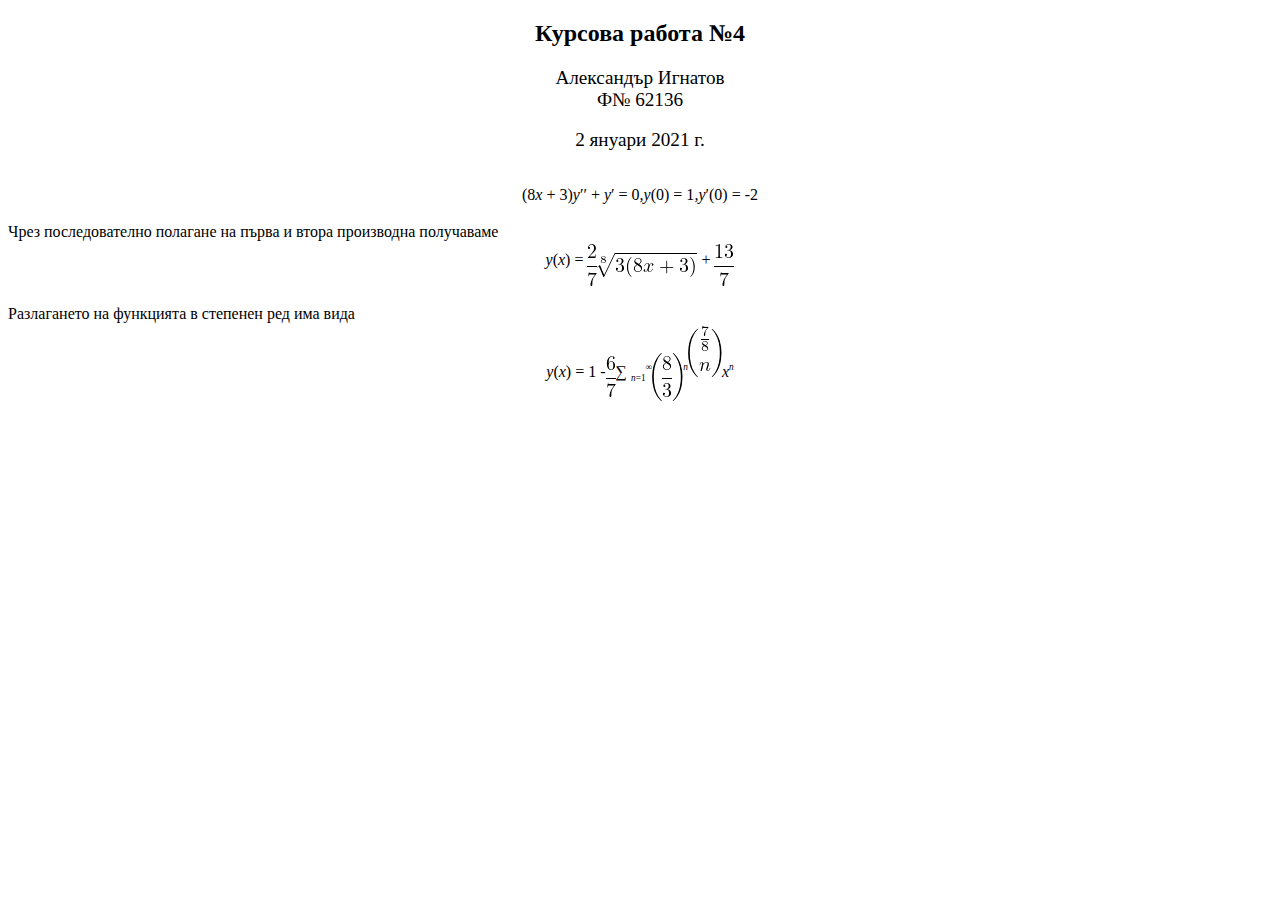
<file: solution.html>
<!DOCTYPE html PUBLIC "-//W3C//DTD HTML 4.01 Transitional//EN"  
  "http://www.w3.org/TR/html4/loose.dtd">  
<html > 
<head><title>&#x0420;&#x04D8;&#x0421;&#x0494;&#x0421;&#x0490;&#x0421;&#x0492;&#x0420;�&#x0420;&#x045E;&#x0420;&#x04E9; &#x0421;&#x0490;&#x0420;&#x04E9;&#x0420;&#x04AB;&#x0420;�&#x0421;&#x0402;&#x0420;&#x04E9; &#x0432;&#x04BA;&#x040F;4</title> 
<meta http-equiv="Content-Type" content="text/html; charset=iso-8859-1"> 
<meta name="generator" content="TeX4ht (https://tug.org/tex4ht/)"> 
<meta name="originator" content="TeX4ht (https://tug.org/tex4ht/)"> 
<!-- html --> 
<meta name="src" content="solution.tex"> 
<link rel="stylesheet" type="text/css" href="solution.css"> 
</head><body 
>
   <div class="maketitle">



<h2 class="titleHead">&#x041A;&#x0443;&#x0440;&#x0441;&#x043E;&#x0432;&#x0430; &#x0440;&#x0430;&#x0431;&#x043E;&#x0442;&#x0430; &#x2116;4</h2>
<div class="author" ><span 
class="larm-1200">&#x0410;&#x043B;&#x0435;&#x043A;&#x0441;&#x0430;&#x043D;&#x0434;&#x044A;&#x0440; &#x0418;&#x0433;&#x043D;&#x0430;&#x0442;&#x043E;&#x0432;</span>
<br />     <span 
class="larm-1200">&#x0424;&#x2116; 62136 </span></div><br />
<div class="date" ><span 
class="larm-1200">2</span><span 
class="larm-1200">&#x00A0;&#x044F;&#x043D;&#x0443;&#x0430;&#x0440;&#x0438; 2021 &#x0433;.</span></div>
   </div>
   <table 
class="equation-star"><tr><td>
                <span 
class="cmr-10">(8</span><span 
class="cmmi-10">x </span><span 
class="cmr-10">+ 3)</span><span 
class="cmmi-10">y</span><span 
class="cmsy-10">&#x2032;&#x2032;</span> <span 
class="cmr-10">+ </span><span 
class="cmmi-10">y</span><span 
class="cmsy-10">&#x2032; </span><span 
class="cmr-10">= 0</span><span 
class="cmmi-10">,y</span><span 
class="cmr-10">(0) = 1</span><span 
class="cmmi-10">,y</span><span 
class="cmsy-10">&#x2032;</span><span 
class="cmr-10">(0) = </span><span 
class="cmsy-10">-</span><span 
class="cmr-10">2</span>
</td></tr></table>
<!--l. 16--><p class="nopar" >
<!--l. 18--><p class="indent" >   &#x0427;&#x0440;&#x0435;&#x0437; &#x043F;&#x043E;&#x0441;&#x043B;&#x0435;&#x0434;&#x043E;&#x0432;&#x0430;&#x0442;&#x0435;&#x043B;&#x043D;&#x043E; &#x043F;&#x043E;&#x043B;&#x0430;&#x0433;&#x0430;&#x043D;&#x0435; &#x043D;&#x0430; &#x043F;&#x044A;&#x0440;&#x0432;&#x0430; &#x0438; &#x0432;&#x0442;&#x043E;&#x0440;&#x0430; &#x043F;&#x0440;&#x043E;&#x0438;&#x0437;&#x0432;&#x043E;&#x0434;&#x043D;&#x0430; &#x043F;&#x043E;&#x043B;&#x0443;&#x0447;&#x0430;&#x0432;&#x0430;&#x043C;&#x0435;
   <table 
class="equation-star"><tr><td>

                      <span 
class="cmmi-10">y</span><span 
class="cmr-10">(</span><span 
class="cmmi-10">x</span><span 
class="cmr-10">) =</span> <img 
src="solution0x.png" alt="2
7"  class="frac" align="middle"><img 
src="solution1x.png" alt="8&#x2218; --------
  3(8x + 3)"  class="root" align="middle" > <span 
class="cmr-10">+</span> <img 
src="solution2x.png" alt="13
7"  class="frac" align="middle">
</td></tr></table>
<!--l. 22--><p class="nopar" >
<!--l. 24--><p class="indent" >   &#x0420;&#x0430;&#x0437;&#x043B;&#x0430;&#x0433;&#x0430;&#x043D;&#x0435;&#x0442;&#x043E; &#x043D;&#x0430; &#x0444;&#x0443;&#x043D;&#x043A;&#x0446;&#x0438;&#x044F;&#x0442;&#x0430; &#x0432; &#x0441;&#x0442;&#x0435;&#x043F;&#x0435;&#x043D;&#x0435;&#x043D; &#x0440;&#x0435;&#x0434; &#x0438;&#x043C;&#x0430; &#x0432;&#x0438;&#x0434;&#x0430;
   <table 
class="equation-star"><tr><td>
                 <span 
class="cmmi-10">y</span><span 
class="cmr-10">(</span><span 
class="cmmi-10">x</span><span 
class="cmr-10">) = 1 </span><span 
class="cmsy-10">-</span><img 
src="solution3x.png" alt="6
7"  class="frac" align="middle"><span 
class="cmex-10">&#x2211;</span>
    <sub><span 
class="cmmi-7">n</span><span 
class="cmr-7">=1</span></sub><sup><span 
class="cmsy-7">&#x221E;</span></sup><span class="bigg"><img 
src="solution4x.png" alt="("  class="left" align="middle"></span><img 
src="solution5x.png" alt="8
3"  class="frac" align="middle"><span class="bigg"><img 
src="solution6x.png" alt=")"  class="left" align="middle"></span><sup><span 
class="cmmi-7">n</span></sup><img 
src="solution7x.png" alt="( 7)
  8n" ><span 
class="cmmi-10">x</span><sup><span 
class="cmmi-7">n</span></sup>
</td></tr></table>
<!--l. 28--><p class="nopar" >
    
</body></html>
</file>
<file: solution.css>
/* start css.sty */
.cmr-5{font-size:50%;}
.cmr-7{font-size:70%;}
.cmmi-7{font-size:70%;font-style: italic;}
.cmmi-10{font-style: italic;}
.cmsy-7{font-size:70%;}
.larm-1728{font-size:170%;}
.larm-1200{font-size:120%;}
p{margin-top:0;margin-bottom:0}
p.indent{text-indent:0;}
p + p{margin-top:1em;}
p + div, p + pre {margin-top:1em;}
div + p, pre + p {margin-top:1em;}
a { overflow-wrap: break-word; word-wrap: break-word; word-break: break-word; hyphens: auto; }
@media print {div.crosslinks {visibility:hidden;}}
a img { border-top: 0; border-left: 0; border-right: 0; }
center { margin-top:1em; margin-bottom:1em; }
td center { margin-top:0em; margin-bottom:0em; }
.Canvas { position:relative; }
img.math{vertical-align:middle;}
div.par-math-display, div.math-display{text-align:center;}
li p.indent { text-indent: 0em }
li p:first-child{ margin-top:0em; }
li p:last-child, li div:last-child { margin-bottom:0.5em; }
li p~ul:last-child, li p~ol:last-child{ margin-bottom:0.5em; }
.enumerate1 {list-style-type:decimal;}
.enumerate2 {list-style-type:lower-alpha;}
.enumerate3 {list-style-type:lower-roman;}
.enumerate4 {list-style-type:upper-alpha;}
div.newtheorem { margin-bottom: 2em; margin-top: 2em;}
.obeylines-h,.obeylines-v {white-space: nowrap; }
div.obeylines-v p { margin-top:0; margin-bottom:0; }
.overline{ text-decoration:overline; }
.overline img{ border-top: 1px solid black; }
td.displaylines {text-align:center; white-space:nowrap;}
.centerline {text-align:center;}
.rightline {text-align:right;}
pre.verbatim {font-family: monospace,monospace; text-align:left; clear:both; }
.fbox {padding-left:3.0pt; padding-right:3.0pt; text-indent:0pt; border:solid black 0.4pt; }
div.fbox {display:table}
div.center div.fbox {text-align:center; clear:both; padding-left:3.0pt; padding-right:3.0pt; text-indent:0pt; border:solid black 0.4pt; }
div.minipage{width:100%;}
div.center, div.center div.center {text-align: center; margin-left:1em; margin-right:1em;}
div.center div {text-align: left;}
div.flushright, div.flushright div.flushright {text-align: right;}
div.flushright div {text-align: left;}
div.flushleft {text-align: left;}
.underline{ text-decoration:underline; }
.underline img{ border-bottom: 1px solid black; margin-bottom:1pt; }
.framebox-c, .framebox-l, .framebox-r { padding-left:3.0pt; padding-right:3.0pt; text-indent:0pt; border:solid black 0.4pt; }
.framebox-c {text-align:center;}
.framebox-l {text-align:left;}
.framebox-r {text-align:right;}
span.thank-mark{ vertical-align: super }
span.footnote-mark sup.textsuperscript, span.footnote-mark a sup.textsuperscript{ font-size:80%; }
div.tabular, div.center div.tabular {text-align: center; margin-top:0.5em; margin-bottom:0.5em; }
table.tabular td p{margin-top:0em;}
table.tabular {margin-left: auto; margin-right: auto;}
td p:first-child{ margin-top:0em; }
td p:last-child{ margin-bottom:0em; }
div.td00{ margin-left:0pt; margin-right:0pt; }
div.td01{ margin-left:0pt; margin-right:5pt; }
div.td10{ margin-left:5pt; margin-right:0pt; }
div.td11{ margin-left:5pt; margin-right:5pt; }
table[rules] {border-left:solid black 0.4pt; border-right:solid black 0.4pt; }
td.td00{ padding-left:0pt; padding-right:0pt; }
td.td01{ padding-left:0pt; padding-right:5pt; }
td.td10{ padding-left:5pt; padding-right:0pt; }
td.td11{ padding-left:5pt; padding-right:5pt; }
table[rules] {border-left:solid black 0.4pt; border-right:solid black 0.4pt; }
.hline hr, .cline hr{ height : 0px; margin:0px; }
.hline td, .cline td{ padding: 0; }
.hline hr, .cline hr{border:none;border-top:1px solid black;}
.tabbing-right {text-align:right;}
div.float, div.figure {margin-left: auto; margin-right: auto;}
div.float img {text-align:center;}
div.figure img {text-align:center;}
.marginpar,.reversemarginpar {width:20%; float:right; text-align:left; margin-left:auto; margin-top:0.5em; font-size:85%; text-decoration:underline;}
.marginpar p,.reversemarginpar p{margin-top:0.4em; margin-bottom:0.4em;}
.reversemarginpar{float:left;}
table.equation {width:100%;}
.equation td{text-align:center; }
td.equation { margin-top:1em; margin-bottom:1em; } 
td.equation-label { width:5%; text-align:center; }
td.eqnarray4 { width:5%; white-space: normal; }
td.eqnarray2 { width:5%; }
table.eqnarray-star, table.eqnarray {width:100%;}
div.eqnarray{text-align:center;}
div.array {text-align:center;}
div.pmatrix {text-align:center;}
table.pmatrix {width:100%;}
span.pmatrix img{vertical-align:middle;}
div.pmatrix {text-align:center;}
table.pmatrix {width:100%;}
span.bar-css {text-decoration:overline;}
img.cdots{vertical-align:middle;}
.partToc a, .partToc, .likepartToc a, .likepartToc {line-height: 200%; font-weight:bold; font-size:110%;}
.index-item, .index-subitem, .index-subsubitem {display:block}
div.caption {text-indent:-2em; margin-left:3em; margin-right:1em; text-align:left;}
div.caption span.id{font-weight: bold; white-space: nowrap; }
h1.partHead{text-align: center}
p.bibitem { text-indent: -2em; margin-left: 2em; margin-top:0.6em; margin-bottom:0.6em; }
p.bibitem-p { text-indent: 0em; margin-left: 2em; margin-top:0.6em; margin-bottom:0.6em; }
.paragraphHead, .likeparagraphHead { margin-top:2em; font-weight: bold;}
.subparagraphHead, .likesubparagraphHead { font-weight: bold;}
.verse{white-space:nowrap; margin-left:2em}
div.maketitle {text-align:center;}
h2.titleHead{text-align:center;}
div.maketitle{ margin-bottom: 2em; }
div.author, div.date {text-align:center;}
div.thanks{text-align:left; margin-left:10%; font-size:85%; font-style:italic; }
div.author{white-space: nowrap;}
.abstract p {margin-left:5%; margin-right:5%;}
div.abstract {width:100%;}
.equation td{text-align:center; }
.equation-star td{text-align:center; }
table.equation-star { width:100%; }
table.equation { width:100%; }
table.align, table.alignat, table.xalignat, table.xxalignat, table.flalign {width:95%; margin-left:5%; white-space: nowrap;}
table.align-star, table.alignat-star, table.xalignat-star, table.flalign-star {margin-left:auto; margin-right:auto; white-space: nowrap;}
td.align-label { width:5%; text-align:center; }
td.align-odd { text-align:right; padding-right:0.3em;}
td.align-even { text-align:left; padding-right:0.6em;}
table.multline, table.multline-star {width:100%;}
td.gather {text-align:center; }
table.gather {width:100%;}
div.gather-star {text-align:center;}
/* end css.sty */
</file>
